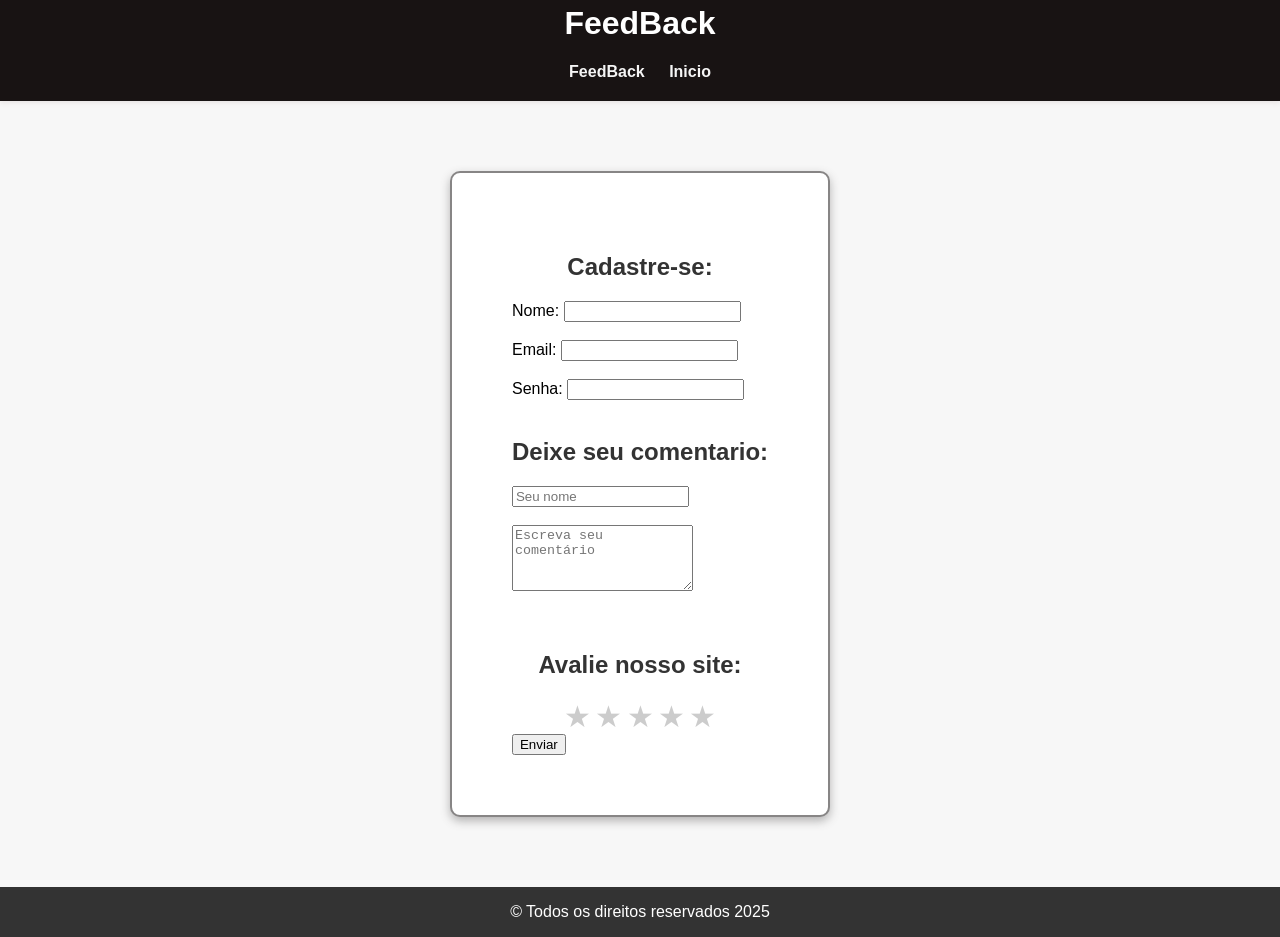
<file: informativo/feedback.html>
<!DOCTYPE html>
<html>
<head>
  <title>Culinária&Cultura.site</title>
  <link rel="stylesheet" type="text/css" href="/css/informativo.css">
</head>
<body>
  <div class="container">
    <header>
      <h1>FeedBack</h1>
      <nav>
        <ul>
          <li class="nav-item"><a class="nav-link" href="/informativo/feedback.html">FeedBack</a></li>
          <li class="nav-item"><a class="nav-link" href="/index.html">Inicio</a></li>
        </ul>
      </nav>
    </header>
    <div class="caixa">
    <section id="agendamento">
      <h2>Cadastre-se:</h2>
      <form id="formulario-agendamento">
        <label for="nome">Nome:</label>
        <input type="text" id="nome" name="nome" required><br><br>
        <label for="email">Email:</label>
        <input type="email" id="email" name="email" required><br><br>
        <label for="senha">Senha:</label>
        <input type="text-number" id="Senha" name="senha" required><br><br>


        <h2>Deixe seu comentario:</h2>
        <!--Comentário-->
        <form class="comment-form" action="" method="POST">
          <input type="text" name="name" placeholder="Seu nome" required><br><br>
          <textarea name="comment" placeholder="Escreva seu comentário" rows="4" required></textarea>
          
      </form><br><br>
    

        <h2>Avalie nosso site:</h2>
        <div class="rating">
            <input type="radio" id="star1" name="rating" value="5" />
            <label for="star1" title="5 estrelas">&#9733;</label>
            <input type="radio" id="star2" name="rating" value="4" />
            <label for="star2" title="4 estrelas">&#9733;</label>
            <input type="radio" id="star3" name="rating" value="3" />
            <label for="star3" title="3 estrelas">&#9733;</label>
            <input type="radio" id="star4" name="rating" value="2" />
            <label for="star4" title="2 estrelas">&#9733;</label>
            <input type="radio" id="star5" name="rating" value="1" />
            <label for="star5" title="1 estrela">&#9733;</label>
          </div>

          <button type="submit">Enviar</button>
      </form>
    </section>
    </div>

    <footer>
      <p>&copy; Todos os direitos reservados 2025 </p>
    </footer>
  </div>

  <script src="/js/scripts.js"></script>
</body>
</html>
</file>
<file: css/informativo.css>
* {
    box-sizing: border-box; /* Para incluir padding e border no cálculo da largura e altura */
}

html, body{
    height: 100%;
    margin: 0;
}

.container {
  display: flex; /* Usando flexbox */
  flex-direction: column;/* Coloca os itens em coluna */
  width: 100%;
  padding-right: calc(var(--bs-gutter-x) * 0.5);
  padding-left: calc(var(--bs-gutter-x) * 0.5);
  margin-right: auto;
  margin-left: auto;
}

.container a{
    color: #f5f5f5;
}

  body {
    font-family: sans-serif;
    margin: 0;
    padding: 0;
    background-color: #f7f7f7; /* Cor de fundo geral */
    color: #000000; /* Cor do texto geral */
    display: flex;
    justify-content: center;/*Centraliza horizontalmente*/
    align-items: center;/*Centraliza verticalmente*/
    height: 100vh;/*faz a altura ocupar toda a tela*/
  }

  
  header {
    background-color: #181313; /* Cor de fundo do cabeçalho */
    padding: 20px;
    text-align: center;
    box-shadow: 0px 2px 5px rgb(233, 229, 229); /* Sombra no cabeçalho */
  }

  .caixa {
    background-color: rgb(255, 255, 255);
    border-radius: 10px;
    box-shadow: 0 4px 10px rgba(88, 84, 84, 0.425); /* Sombra leve */
    padding: 60px; /* Ajuste o padding conforme necessário */
    height: 300px; /* Defina uma altura fixa */
    max-width: 600px;
    margin: 70px auto; /* Centraliza a caixa na tela */
    border: 2px solid #424040a2; /* Borda fina */
    flex: 1; /* Faz com que ocupe o espaço restante */
  }
  
  /* Estilos para o título */
  .caixa h2 {
    color: #333333;
    text-align: center;
    margin-bottom: 20px;
  }
  
  /* Estilos para a lista de ingredientes */
  .caixa ul {
    list-style-type: disc;
    margin-left: 20px;
  }
  
  /* Estilos para o texto de modo de preparo */
  .caixa p {
    line-height: 1.6;
    color: #f5f5f5;
  }
  
  /* Estilos para o texto de destaque (negrito) */
  .caixa strong {
    font-weight: bold;
    color: #333333;
  }

  /* Estilo do formulário */
.comment-form {
  display: flex;
  flex-direction: column;
  gap: 15px;
  justify-content: center;/*centraliza itens horizontalmente*/
}

/* Estilo dos campos de entrada */
.comment-form input, .comment-form textarea {
  padding: 10px;
  font-size: 16px;
  border: 1px solid #ccc;
  border-radius: 5px;
  font-size: 16px;
  box-sizing: border-box;
  width: 100%;
}

.comment-form button:hover {
  background-color: #0056b3;
}

/* Estilo dos comentários */
.comments {
  margin-top: 20px;
}

.comment {
  background-color: #f1f1f1;
  padding: 15px;
  margin-bottom: 10px;
  border-radius: 5px;
}

.comment p {
  margin: 0;
}

.comment .author {
  font-weight: bold;
}

  /*Interatividade js*/
  .rating {
    text-align: center;
    direction: rtl; /* Inverte a direção para que a estrela mais à direita seja a mais alta */
}

.rating input {
    display: none; /* Esconde os inputs de rádio */
}

.rating label {
    font-size: 30px; /* Tamanho das estrelas */
    color: #ccc; /* Cor padrão das estrelas */
    cursor: pointer; /* Muda o cursor para indicar que é clicável */
}


.rating input:checked ~ label {
    color: gold; /* Cor das estrelas selecionadas */
}

.rating label:hover,
.rating label:hover ~ label {
    color: gold; /* Cor das estrelas ao passar o mouse */
}
  
  nav ul {
    list-style: none;
    padding: 0;
    margin: 0;
  }
  
  nav li {
    display: inline;
    margin: 0 10px;
    color: #ffffff;
  }
  
  nav a {
    text-decoration: none;
    color: #333333;
    font-weight: bold;
  }
  
  #sobreMim, #feedback, #inicio {
    padding: 20px;
    margin: 20px;
    background-color: #ffffff; /* Cor de fundo das seções */
    border-radius: 5px; /* Bordas arredondadas */
    box-shadow: 0px 2px 5px rgba(92, 88, 92, 0.726); /* Sombra nas seções */
  }
  
  h1{
    color: #ffffff;
  }
  
  h2 {
    color: #0e0c0c; /* Cor dos títulos */
  }
  
  footer {
    background-color: #333; /* Cor de fundo do footer */
    color: white; /* Cor do texto */
    text-align: center; /* Centraliza o texto */
    padding: 10px 5; /* Espaçamento interno */
}
</file>
